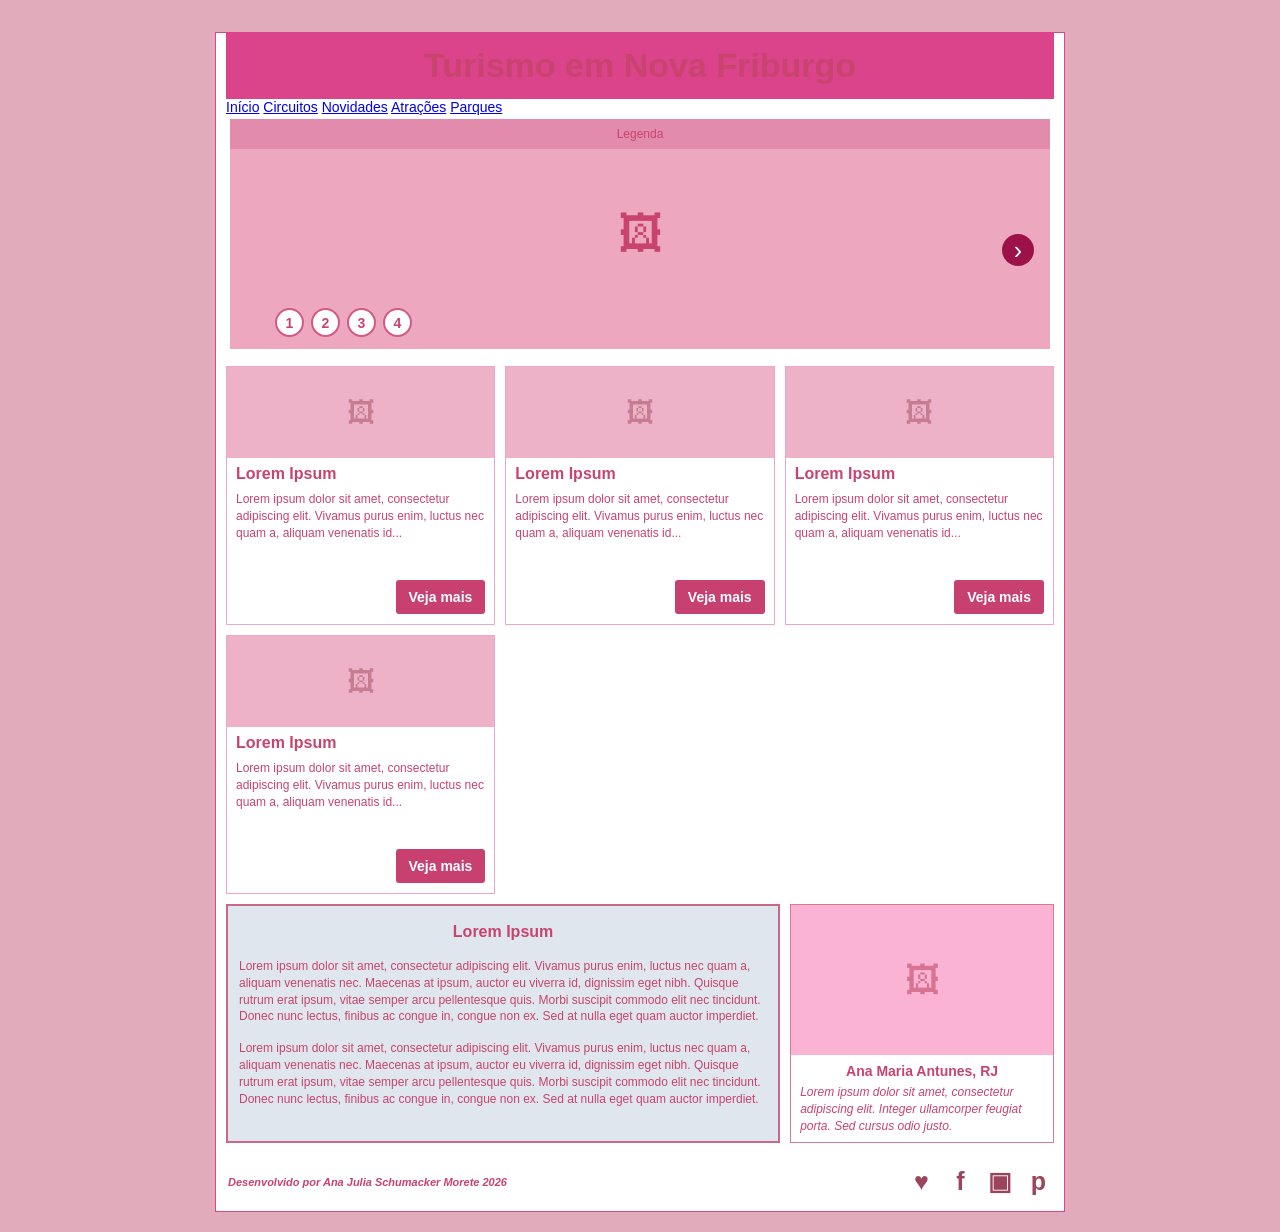
<file: index.html>
<!DOCTYPE html>
<html lang="pt-BR">
<head>
<meta charset="UTF-8">
<meta name="viewport" content="width=device-width, initial-scale=1.0">
<title>Turismo em Nova Friburgo</title>
<link rel="stylesheet" href="style.css">
</head>
<body>
<main class="site">
<header class="header">
<h1>Turismo em Nova Friburgo</h1>
<nav class="navegacao">
<a href="#">Início</a>
<a href="#">Circuitos</a>
<a href="#">Novidades</a>
<a href="#">Atrações</a>
<a href="#">Parques</a>
</nav>
</header>
<section class="lgnd">
<button class="arrow next">›</button>
<div class="pagination">
<button>1</button>
<button>2</button>
<button>3</button>
<button>4</button>
</div>
</section>
<section class="cards">
<article class="card">
<div class="card-img">🖼</div>
<div class="card-conteudo">
<h2>Lorem Ipsum</h2>
<p>

                        Lorem ipsum dolor sit amet, consectetur adipiscing elit.

                        Vivamus purus enim, luctus nec quam a, aliquam venenatis id...
</p>
<a class="button" href="#">Veja mais</a>
</div>
</article>
<article class="card">
<div class="card-img">🖼</div>
<div class="card-conteudo">
<h2>Lorem Ipsum</h2>
<p>

                        Lorem ipsum dolor sit amet, consectetur adipiscing elit.

                        Vivamus purus enim, luctus nec quam a, aliquam venenatis id...
</p>
<a class="button" href="#">Veja mais</a>
</div>
</article>
<article class="card">
<div class="card-img">🖼</div>
<div class="card-conteudo">
<h2>Lorem Ipsum</h2>
<p>

                        Lorem ipsum dolor sit amet, consectetur adipiscing elit.

                        Vivamus purus enim, luctus nec quam a, aliquam venenatis id...
</p>
<a class="button" href="#">Veja mais</a>
</div>
</article>
<article class="card">
<div class="card-img">🖼</div>
<div class="card-conteudo">
<h2>Lorem Ipsum</h2>
<p>

                        Lorem ipsum dolor sit amet, consectetur adipiscing elit.

                        Vivamus purus enim, luctus nec quam a, aliquam venenatis id...
</p>
<a class="button" href="#">Veja mais</a>
</div>
</article>
</section>
<section class="embaixo">
<article class="sobre">
<h2>Lorem Ipsum</h2>
<p>

                    Lorem ipsum dolor sit amet, consectetur adipiscing elit.

                    Vivamus purus enim, luctus nec quam a, aliquam venenatis nec.

                    Maecenas at ipsum, auctor eu viverra id, dignissim eget nibh.

                    Quisque rutrum erat ipsum, vitae semper arcu pellentesque quis.

                    Morbi suscipit commodo elit nec tincidunt. Donec nunc lectus,

                    finibus ac congue in, congue non ex. Sed at nulla eget quam

                    auctor imperdiet.
</p>
<p>

                    Lorem ipsum dolor sit amet, consectetur adipiscing elit.

                    Vivamus purus enim, luctus nec quam a, aliquam venenatis nec.

                    Maecenas at ipsum, auctor eu viverra id, dignissim eget nibh.

                    Quisque rutrum erat ipsum, vitae semper arcu pellentesque quis.

                    Morbi suscipit commodo elit nec tincidunt. Donec nunc lectus,

                    finibus ac congue in, congue non ex. Sed at nulla eget quam

                    auctor imperdiet.
</p>
</article>
<article class="perfil">
<div class="perfil-img">🖼</div>
<div class="profile-conteudo">
<h2>Ana Maria Antunes, RJ</h2>
<p>

                        Lorem ipsum dolor sit amet, consectetur adipiscing elit.

                        Integer ullamcorper feugiat porta. Sed cursus odio justo.
</p>
</div>
</article>
</section>
<footer class="footer">
<p>Desenvolvido por Ana Julia Schumacker Morete 2026</p>
<div class="social">
<a href="#">♥</a>
<a href="#">f</a>
<a href="#">▣</a>
<a href="#">p</a>
</div>
</footer>
</main>
</body>
</html>
</file>
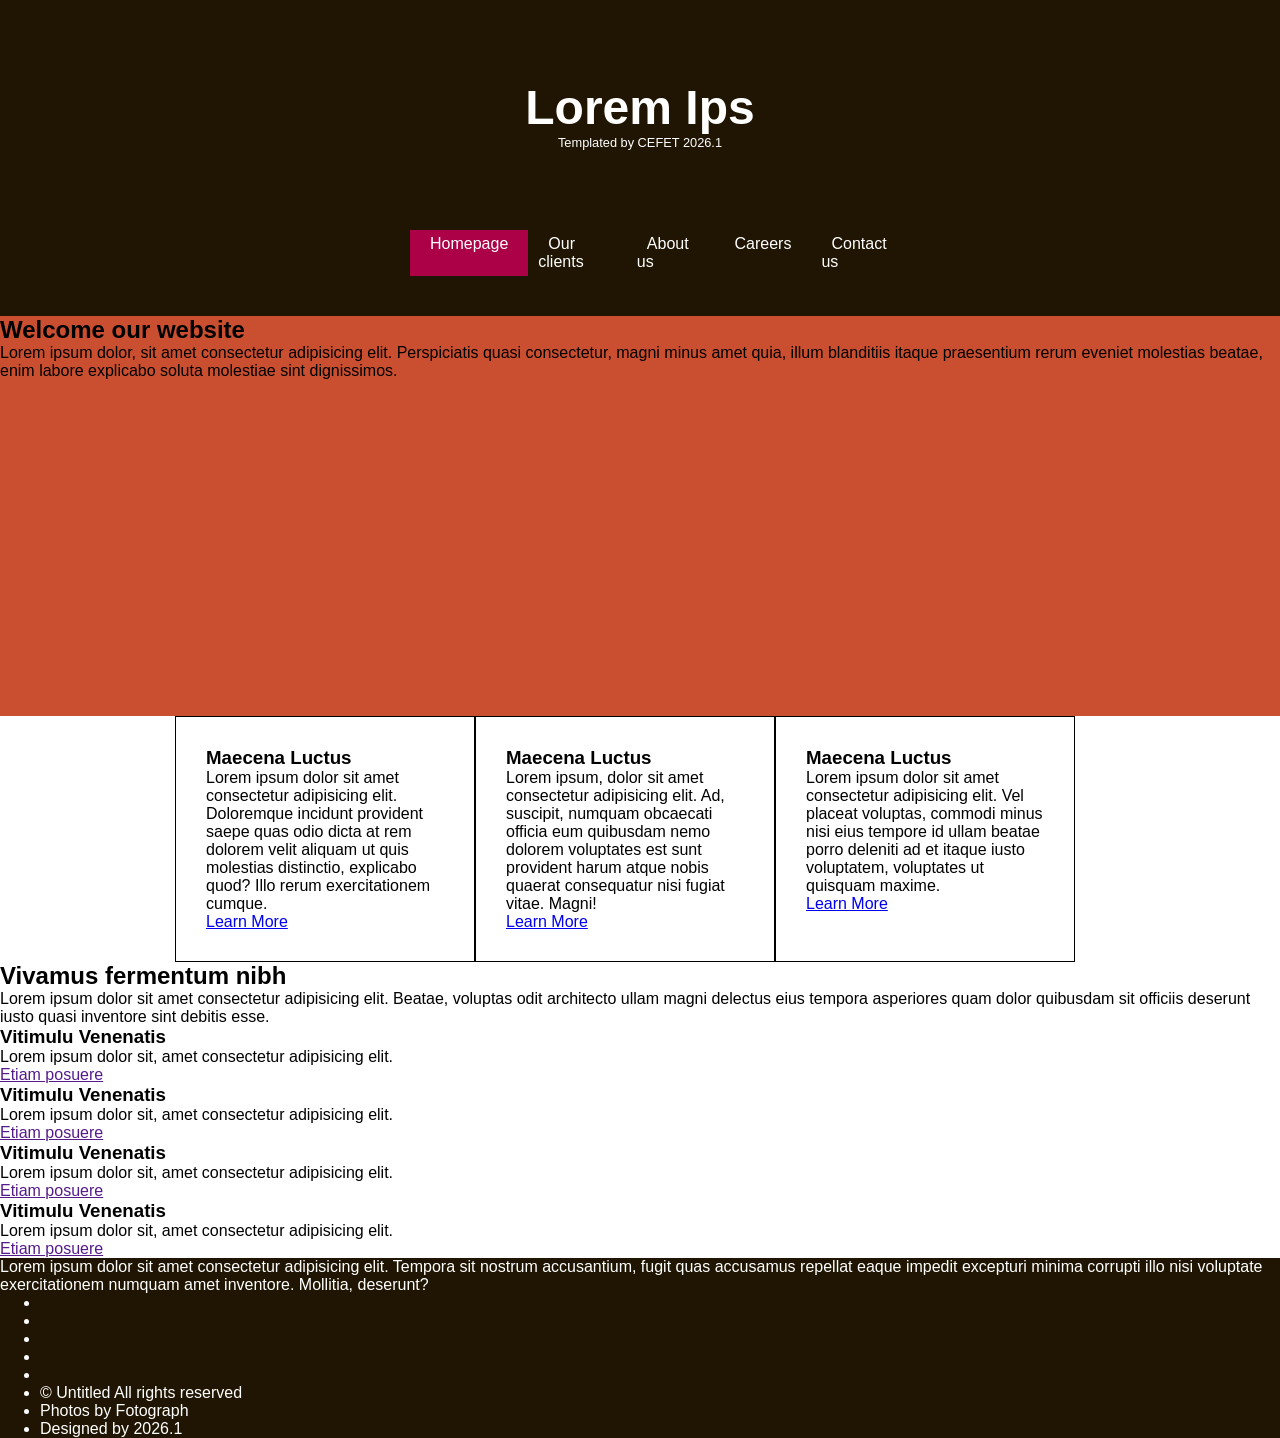
<file: site 01/index.html>
<!DOCTYPE html>
<html lang="zxx">
    <head>
        <meta charset="utf-8">
        <title>Lorem Ips</title>
        <link rel="stylesheet" href="style.css">
    </head>
    <body>
        <header>
            <h1>Lorem Ips</h1>
            <p>Templated by CEFET 2026.1</p>
            <nav>
            <ul>
                <li><a href="#">Homepage</a></li>
                <li><a href="#">Our clients</a></li>
                <li><a href="#">About us</a></li>
                <li><a href="#">Careers</a></li>
                <li><a href="#">Contact us</a></li>
            </ul>
            </nav>
        </header>
        <main>
            <section class="laranja">
                <h2>Welcome our website</h2>
                <p>Lorem ipsum dolor, sit amet consectetur adipisicing elit. Perspiciatis quasi consectetur, magni minus amet quia, illum blanditiis itaque praesentium rerum eveniet molestias beatae, enim labore explicabo soluta molestiae sint dignissimos.</p>
            </section>
            <section class="branca">
                <section class="boxes">
                    <div class="box">
                        <i></i>
                        <h3>Maecena Luctus</h3>
                        <p>Lorem ipsum dolor sit amet consectetur adipisicing elit. Doloremque incidunt provident saepe quas odio dicta at rem dolorem velit aliquam ut quis molestias distinctio, explicabo quod? Illo rerum exercitationem cumque.</p>
                        <a href="#">Learn More</a>
                    </div>
                    <div class="box">
                        <i></i>
                        <h3>Maecena Luctus</h3>
                        <p>Lorem ipsum, dolor sit amet consectetur adipisicing elit. Ad, suscipit, numquam obcaecati officia eum quibusdam nemo dolorem voluptates est sunt provident harum atque nobis quaerat consequatur nisi fugiat vitae. Magni!</p>
                        <a href="#">Learn More</a>
                    </div>
                    <div class="box">
                        <i></i>
                        <h3>Maecena Luctus</h3>
                        <p>Lorem ipsum dolor sit amet consectetur adipisicing elit. Vel placeat voluptas, commodi minus nisi eius tempore id ullam beatae porro deleniti ad et itaque iusto voluptatem, voluptates ut quisquam maxime.</p>
                        <a href="#">Learn More</a>
                    </div>
                </section>
                <section>
                    <h2>Vivamus fermentum nibh</h2>
                    <p>Lorem ipsum dolor sit amet consectetur adipisicing elit. Beatae, voluptas odit architecto ullam magni delectus eius tempora asperiores quam dolor quibusdam sit officiis deserunt iusto quasi inventore sint debitis esse.</p>
                    <div>
                        <h3>Vitimulu Venenatis</h3>
                        <p>Lorem ipsum dolor sit, amet consectetur adipisicing elit.</p>
                        <a href="">Etiam posuere</a>
                    </div>
                     <div>
                        <h3>Vitimulu Venenatis</h3>
                        <p>Lorem ipsum dolor sit, amet consectetur adipisicing elit.</p>
                        <a href="">Etiam posuere</a>
                    </div>
                     <div>
                        <h3>Vitimulu Venenatis</h3>
                        <p>Lorem ipsum dolor sit, amet consectetur adipisicing elit.</p>
                        <a href="">Etiam posuere</a>
                    </div>
                     <div>
                        <h3>Vitimulu Venenatis</h3>
                        <p>Lorem ipsum dolor sit, amet consectetur adipisicing elit.</p>
                        <a href="">Etiam posuere</a>
                    </div>
                </section>
            </section>
        </main>
        <footer>
            <p>Lorem ipsum dolor sit amet consectetur adipisicing elit. Tempora sit nostrum accusantium, fugit quas accusamus repellat eaque impedit excepturi minima corrupti illo nisi voluptate exercitationem numquam amet inventore. Mollitia, deserunt?</p>
            <nav>
                <ul>
                    <li><a href="#"><i></i></a></li>
                    <li><a href="#"><i></i></a></li>
                    <li><a href="#"><i></i></a></li>
                    <li><a href="#"><i></i></a></li>
                    <li><a href="#"><i></i></a></li>
                </ul>
            </nav>
            <ul>
                <li>&copy; Untitled All rights reserved</li>
                <li>Photos by Fotograph</li>
                <li>Designed by 2026.1</li>

            </ul>
        </footer>
    </body>
</html>
</file>
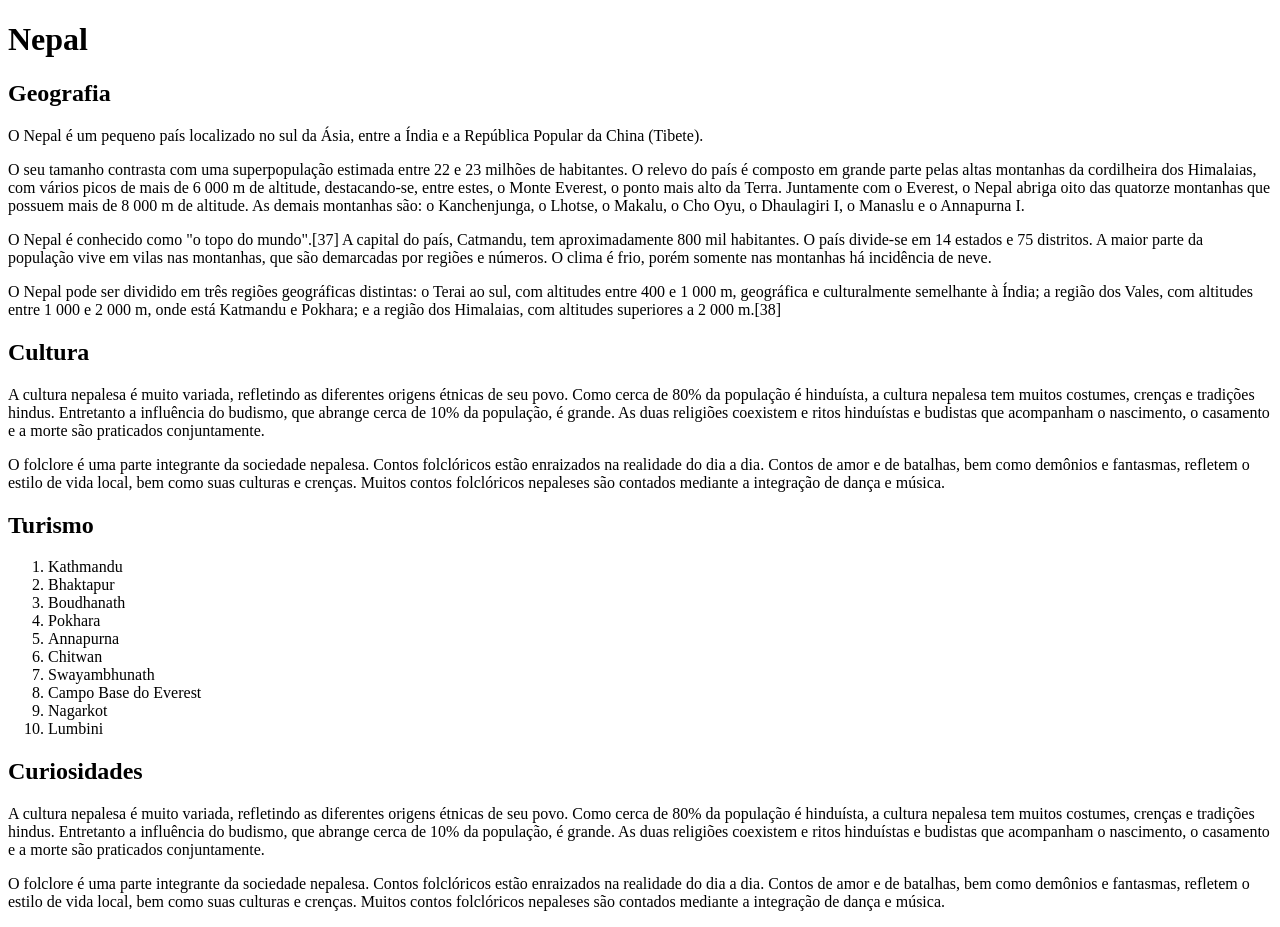
<file: 2index.html>
<!DOCTYPE html>
<html lang="xyz">
    <head>
        <title>Design web</title>
        <meta charset="utf-8">
    </head>
    <body>
        <h1>Nepal</h1>
        <h2>Geografia</h2>
    <p> O Nepal é um pequeno país localizado no sul da Ásia, entre a Índia e a República Popular da China (Tibete).
    <p> O seu tamanho contrasta com uma superpopulação estimada entre 22 e 23 milhões de habitantes. O relevo do país
        é composto em grande parte pelas altas montanhas da cordilheira dos Himalaias, com vários picos de mais de 6 000 m 
        de altitude, destacando-se, entre estes, o Monte Everest, o ponto mais alto da Terra. Juntamente com o Everest, o Nepal
        abriga oito das quatorze montanhas que possuem mais de 8 000 m de altitude. As demais montanhas são: o Kanchenjunga, o Lhotse,
        o Makalu, o Cho Oyu, o Dhaulagiri I, o Manaslu e o Annapurna I. </p>
    <p> O Nepal é conhecido como "o topo do mundo".[37] A capital do país, Catmandu, tem aproximadamente 800 mil habitantes. O país 
        divide-se em 14 estados e 75 distritos. A maior parte da população vive em vilas nas montanhas, que são demarcadas por regiões e números. 
        O clima é frio, porém somente nas montanhas há incidência de neve. </p>
    </p>O Nepal pode ser dividido em três regiões geográficas distintas: o Terai ao sul, com altitudes entre 400 e 1 000 m, geográfica e culturalmente
        semelhante à Índia; a região dos Vales, com altitudes entre 1 000 e 2 000 m, onde está Katmandu e Pokhara; e a região dos Himalaias, com altitudes 
        superiores a 2 000 m.[38] </p>

        <h2>Cultura</h2>
        <p>A cultura nepalesa é muito variada, refletindo as diferentes origens étnicas de seu povo. Como cerca de 80% da população é hinduísta, a cultura
         nepalesa tem muitos costumes, crenças e tradições hindus. Entretanto a influência do budismo, que abrange cerca de 10% da população, é grande. As duas
         religiões coexistem e ritos hinduístas e budistas que acompanham o nascimento, o casamento e a morte são praticados conjuntamente.</p>
         <p>O folclore é uma parte integrante da sociedade nepalesa. Contos folclóricos estão enraizados na realidade do dia a dia. Contos de amor e de batalhas,
         bem como demônios e fantasmas, refletem o estilo de vida local, bem como suas culturas e crenças. Muitos contos folclóricos nepaleses são contados mediante 
         a integração de dança e música.</p>

         <h2>Turismo</h2>
         <ol> <li>Kathmandu </li>
              <li>Bhaktapur </li>
              <li>Boudhanath</li>
              <li>Pokhara</li>
              <li>Annapurna</li>
              <li>Chitwan</li>
              <li>Swayambhunath</li>
              <li>Campo Base do Everest</li>
              <li>Nagarkot</li>
              <li>Lumbini</li>
         </ol>

         <h2>Curiosidades</h2>
         <p>A cultura nepalesa é muito variada, refletindo as diferentes origens étnicas de seu povo. Como cerca de 80% da população é hinduísta, a cultura nepalesa tem
             muitos costumes, crenças e tradições hindus. Entretanto a influência do budismo, que abrange cerca de 10% da população, é grande. As duas religiões coexistem e
             ritos hinduístas e budistas que acompanham o nascimento, o casamento e a morte são praticados conjuntamente.</p>
             <p>O folclore é uma parte integrante da sociedade nepalesa. Contos folclóricos estão enraizados na realidade do dia a dia. Contos de amor e de batalhas, bem como
             demônios e fantasmas, refletem o estilo de vida local, bem como suas culturas e crenças. Muitos contos folclóricos nepaleses são contados mediante a integração de
            dança e música.</p>
    </body>
</html>
</file>
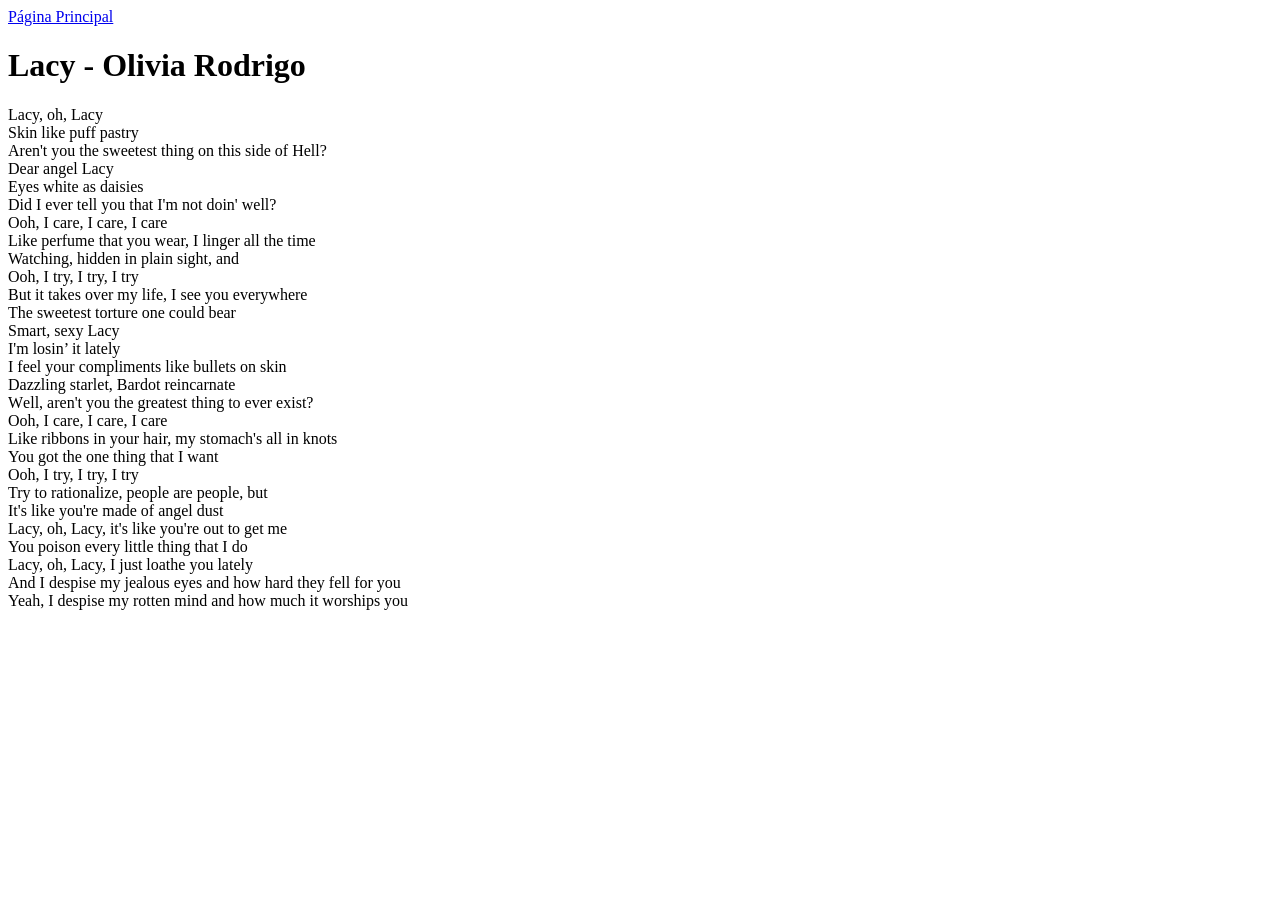
<file: exercicio01.html>
<!DOCTYPE html>
<html lang="en">
<head>
    <meta charset="UTF-8">
    <meta name="viewport" content="width=device-width, initial-scale=1.0">
    <title>Document</title>
</head>
<body> 
    </em>
    
</body>
<a href="index.html">Página Principal</a>
<h1> Lacy - Olivia Rodrigo </h1>

Lacy, oh, Lacy <br>
Skin like puff pastry <br>
Aren't you the sweetest thing on this side of Hell? <br>
Dear angel Lacy <br>
Eyes white as daisies <br>
Did I ever tell you that I'm not doin' well? <br>

Ooh, I care, I care, I care <br>
Like perfume that you wear, I linger all the time <br>
Watching, hidden in plain sight, and <br>
Ooh, I try, I try, I try <br>
But it takes over my life, I see you everywhere <br>
The sweetest torture one could bear <br>

Smart, sexy Lacy <br>
I'm losin’ it lately <br>
I feel your compliments like bullеts on skin <br>
Dazzling starlet, Bardot reincarnate <br>
Wеll, aren't you the greatest thing to ever exist? <br>

Ooh, I care, I care, I care <br>
Like ribbons in your hair, my stomach's all in knots <br>
You got the one thing that I want <br>
Ooh, I try, I try, I try <br>
Try to rationalize, people are people, but <br>
It's like you're made of angel dust <br>

Lacy, oh, Lacy, it's like you're out to get me <br>
You poison every little thing that I do <br>
Lacy, oh, Lacy, I just loathe you lately <br>
And I despise my jealous eyes and how hard they fell for you <br>
Yeah, I despise my rotten mind and how much it worships you <br>


</html>
</file>
<file: style.css>
* {
   box-sizing: border-box;
}
body {
   margin: 0;
   padding: 32px 16px 20px;
   background-color: #e2abbb;
   color: #c8446e;
   font-family: Arial, Helvetica, sans-serif;
   font-size: 14px;
}
.site {
   width: 100%;
   max-width: 850px;
   margin: 0 auto;
   padding: 0 10px 16px;
   background-color: white;
   border: 1px solid #db448b;
}
/* Cabeçalho */
.header h1 {
   margin: 0;
   padding: 13px 8px 14px;
   background-color: #db448b;
   text-align: center;
   font-size: 34px;
   font-weight: bold;
}
.navegaçao {
   display: flex;
   justify-content: space-around;
   align-items: center;
   background-color: #eaa5c7;
   min-height: 38px;
}
.navegaçao a {
   flex: 1;
   padding: 11px 4px;
   color: #c8446e;
   text-decoration: none;
   text-align: center;
   font-weight: bold;
}
.navegaçao a:hover {
   background-color: #ce7187;
}
/* Banner e paginação */
.lgnd {
   position: relative;
   height: 230px;
   margin: 4px 4px 17px;
   background-color: #eda8bf;
}
.lgnd::before {
   content: "Legenda";
   display: block;
   height: 30px;
   line-height: 30px;
   background-color: #e38bad;
   text-align: center;
   font-size: 12px;
}
.lgnd::after {
   content: "🖼";
   position: absolute;
   top: 50%;
   left: 50%;
   transform: translate(-50%, -50%);
   font-size: 45px;
}
.arrow {
   position: absolute;
   top: 50%;
   z-index: 1;
   width: 32px;
   height: 32px;
   border: none;
   border-radius: 50%;
   background-color: #9d1149;
   color: white;
   font-size: 25px;
   cursor: pointer;
}
.next {
   right: 16px;
}
.pagination {
   position: absolute;
   bottom: 12px;
   left: 45px;
   display: flex;
   gap: 7px;
}
.pagination button {
   width: 29px;
   height: 29px;
   border: 2px solid #d25a86;
   border-radius: 50%;
   background-color: white;
   color: #c8446e;
   font-size: 14px;
   font-weight: bold;
   cursor: pointer;
}
/* Cards */
.cards {
   display: grid;
   grid-template-columns: repeat(3, minmax(0, 1fr));
   gap: 10px;
   margin-bottom: 10px;
}
.card {
   min-width: 0;
   border: 1px solid #f1a5cc;
   background-color: white;
}
.card-img {
   display: flex;
   height: 91px;
   align-items: center;
   justify-content: center;
   background-color: #eeb2c8;
   color: #c67d92;
   font-size: 28px;
}
.card-conteudo {
   display: flex;
   min-height: 166px;
   flex-direction: column;
   align-items: flex-start;
   padding: 7px 9px 10px;
}
.card-conteudo h2 {
   width: 100%;
   margin: 0 0 8px;
   font-size: 16px;
   font-weight: bold;
}
.card-conteudo p {
   margin: 0 0 10px;
   font-size: 12px;
   line-height: 1.4;
}
.button {
   align-self: flex-end;
   margin-top: auto;
   padding: 9px 13px;
   border-radius: 3px;
   background-color: #c74070;
   color: white;
   text-decoration: none;
   font-weight: bold;
}
.button:hover {
   background-color: #d23e75;
}
/* Conteúdo inferior */
.embaixo {
   display: grid;
   grid-template-columns: 2.1fr 1fr;
   gap: 10px;
   margin-bottom: 25px;
}
.sobre {
   padding: 17px 11px 10px;
   border: 2px solid #c96989;
   background-color: #dfe6ee;
}
.sobre h2 {
   margin: 0 0 17px;
   text-align: center;
   font-size: 16px;
}
.sobre p {
   margin: 0 0 15px;
   font-size: 12px;
   line-height: 1.4;
}
.sobre p:last-child {
   margin-bottom: 0;
}
.perfil {
   border: 1px solid #db7894;
   background-color: white;
}
.perfil-img {
   display: flex;
   height: 60%;
   min-height: 150px;
   align-items: center;
   justify-content: center;
   background-color: #fab3d2;
   color: #d67491;
   font-size: 35px;
}
.profile-conteudo {
   padding: 8px 9px;
}
.profile-conteudo h2 {
   margin: 0 0 5px;
   text-align: center;
   font-size: 14px;
}
.profile-conteudo p {
   margin: 0;
   font-size: 12px;
   font-style: italic;
   line-height: 1.4;
}
/* Rodapé */
.footer {
   display: flex;
   align-items: center;
   justify-content: space-between;
   gap: 18px;
   padding: 0 2px;
}
.footer p {
   margin: 0;
   font-size: 11px;
   font-style: italic;
   font-weight: bold;
}
.social {
   display: flex;
   align-items: center;
   gap: 12px;
}
.social a {
   display: inline-flex;
   width: 27px;
   height: 27px;
   align-items: center;
   justify-content: center;
   color: #9b445b;
   font-size: 25px;
   font-weight: bold;
   text-decoration: none;
}
/* Adaptação para celulares */
@media (max-width: 650px) {
   body {
       padding: 12px 8px;
   }
   .site {
       padding: 0 7px 13px;
   }
   .header h1 {
       font-size: 26px;
   }
   .navegacao a {
       padding: 10px 2px;
       font-size: 12px;
   }
   .lgnd {
       height: 210px;
   }
   .cards {
       grid-template-columns: repeat(2, minmax(0, 1fr));
   }
   .card-conteudo {
       min-height: 174px;
       padding: 8px;
   }
   .card-conteudo h2 {
       text-align: center;
   }
   .embaixo {
       grid-template-columns: 1fr;
   }
   .perfil-img {
       height: 190px;
   }
   .footer {
       align-items: flex-start;
   }
   .social {
       gap: 5px;
   }
}
@media (max-width: 390px) {
   .header h1 {
       font-size: 23px;
   }
   .navegacao {
       flex-wrap: wrap;
   }
   .navegacao a {
       flex: 1 1 30%;
   }
   .cards {
       grid-template-columns: 1fr;
   }
   .card-conteudo {
       min-height: 150px;
   }
   .footer {
       flex-direction: column;
   }
}
</file>
<file: site 01/style.css>
* {
    font-family: Arial, Helvetica, sans-serif;
    margin: 0;
}
 
header, footer {
    background-color: #1f1502;
    color: #fff;
}
 
header h1 {
    font-size: 3em;
    text-align: center;
    padding-top: 80px;
}
 
header p {
    text-align: center;
    font-size: .8em;
    margin-bottom: 80px;
}
 
header a {
    color: #fff;
    padding: 5px 10px;
    text-decoration: none;
}
 
header li {
    padding: 5px 10px;
}
 
header li:first-child, header li:hover {
    background-color: #ac0047;
}
 
header ul {
    display: flex;
    justify-content: space-between;
    margin: auto;
    padding-bottom: 40px;
    width: 500px;
    list-style: none;
}
 
.laranja {
    background-color: #ca4e30;
    height: 400px;
}
 
.branca {
    width: 100%;
}
.boxes {
    display: flex;
    flex-direction: row;
    flex-wrap: wrap;
    width: 930px; 
    margin: 0 auto;
}
 
.box {
    border: 1px solid #000;
    width: 300px;
    margin: 0px;
    padding: 30px;
    box-sizing: border-box;
}
</file>
